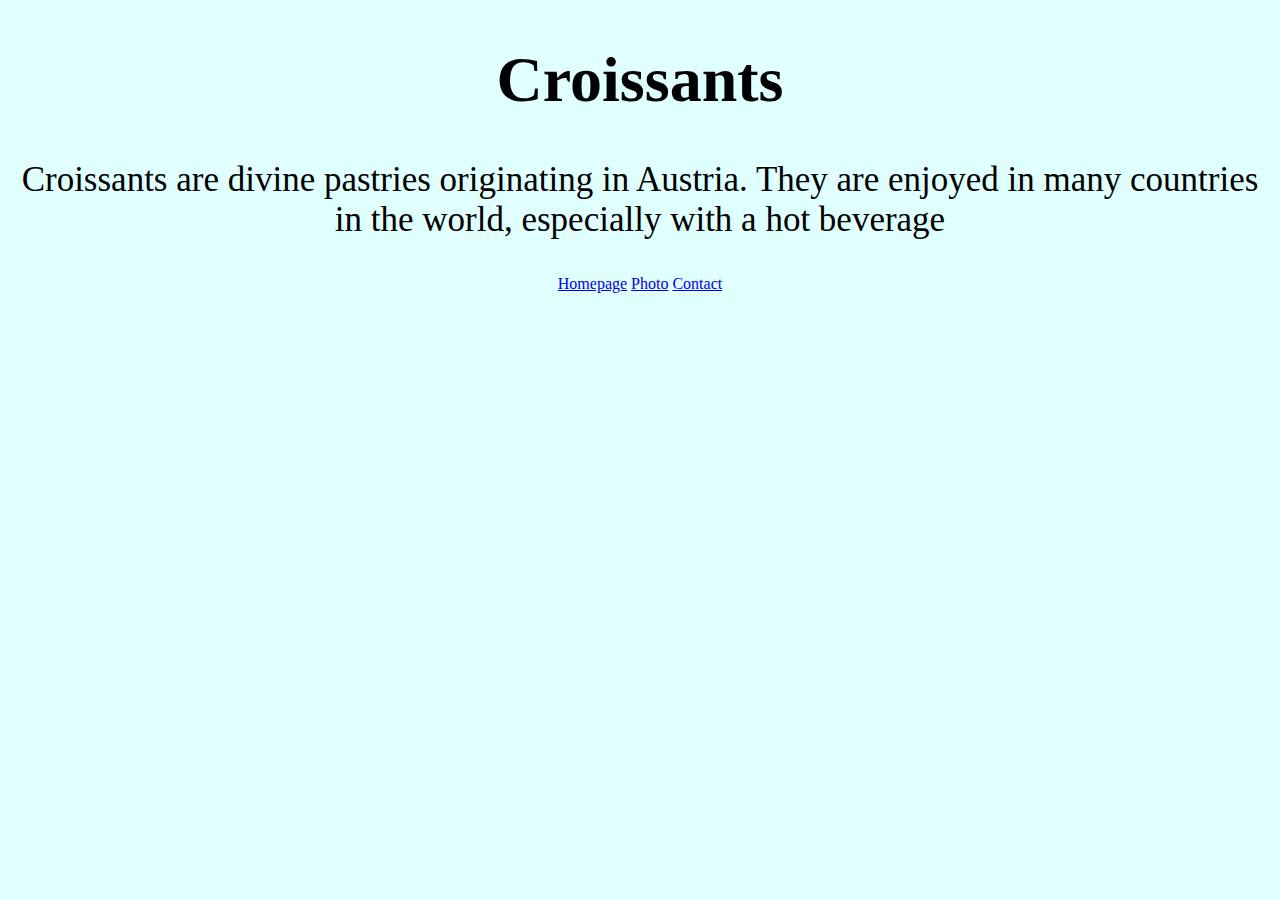
<file: index.html>
<!DOCTYPE html>
<html lang="en">
<head>
    <meta charset="UTF-8">
    <meta http-equiv="X-UA-Compatible" content="IE=edge">
    <meta name="viewport" content="width=device-width, initial-scale=1.0">
    <meta name="description"
        content="This is all about croissants" />
    <title>Document</title>
    <link rel="stylesheet" href="/src/styles.css" />
</head>
<body>
    <h1>Croissants</h1>
    
    <p>Croissants are divine pastries originating in Austria. They are enjoyed in many countries in the world, especially with a hot beverage</p>
    <footer>
        <a href="/" title="Home"> Homepage</a>
        <a href="/photo.html" title="Croissant photo"> Photo</a>
        <a href="/contact.html" title="Contact Croissant.com"> Contact</a>
    </footer>
</body>
</html>
</file>
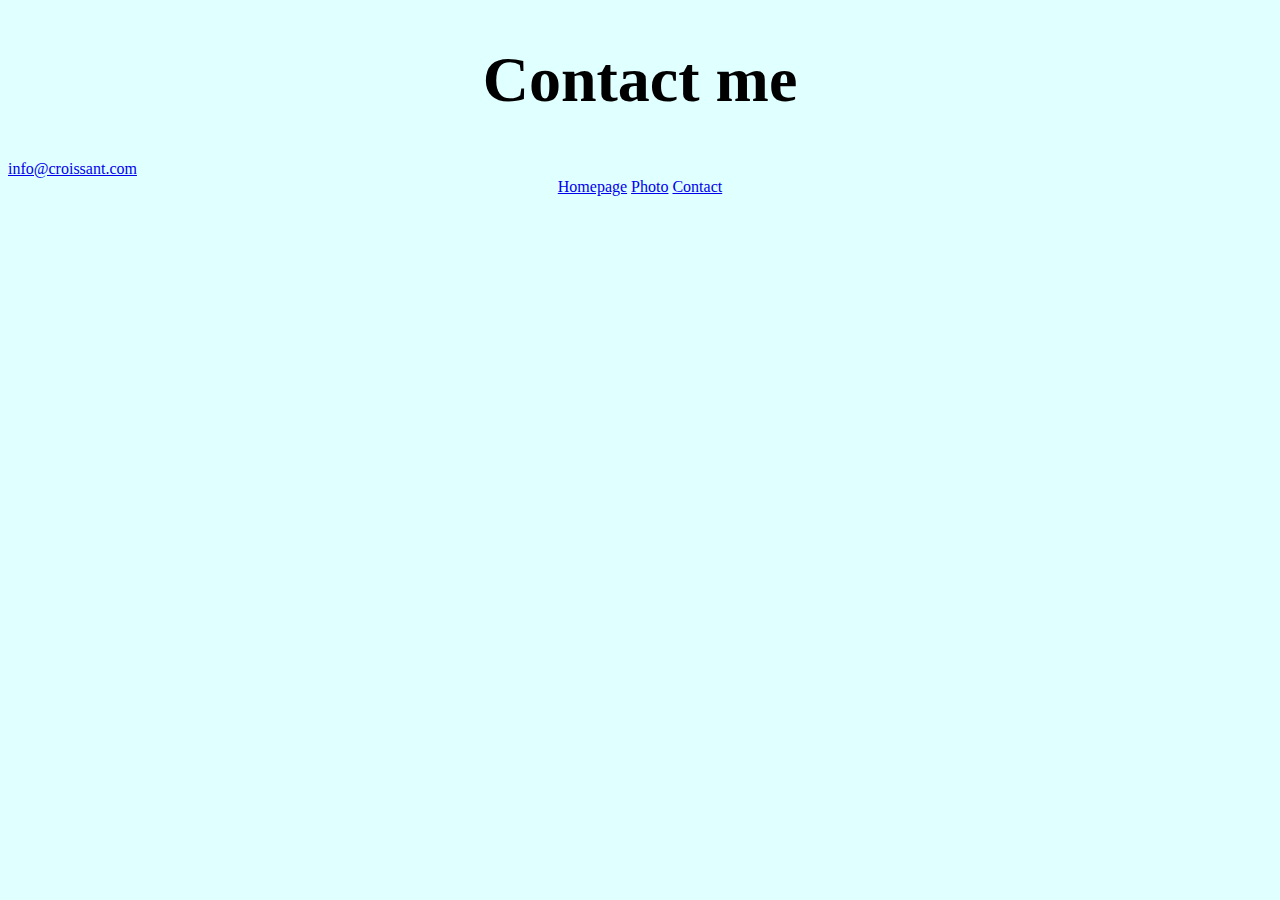
<file: contact.html>
<!DOCTYPE html>
<html lang="en">
<head>
    <meta charset="UTF-8">
    <meta http-equiv="X-UA-Compatible" content="IE=edge">
    <meta name="viewport" content="width=device-width, initial-scale=1.0">
    <meta name="description"
    content="This is all about croissants" />
    <title>Contact page - croissant.com</title>
    <link rel="stylesheet" href="/src/styles.css" />
</head>
<body>
    
    <h1> Contact me</h1>
    <a href="emailto:info@croissant.com">info@croissant.com</a>
    <footer>
        <a href="/" title="Home"> Homepage</a>
        <a href="/photo.html" title="Croissant photo"> Photo</a>
        <a href="/contact.html" title="Contact Croissant.com"> Contact</a>
    </footer>
</body>
</html>
</file>
<file: src/styles.css>
body {
  background: lightcyan;
}

h1 {
  font-size: 64px;
  text-align: center;
}
h2 {
  font-size: 40px;
  text-align: center;
}
p {
  font-size: 35px;
  text-align: center;
}
img {
  max-width: 100%;
  border-radius: 10px;
  display: block;
  margin: 30px auto;
}
footer {
  text-align: center;
}
</file>
